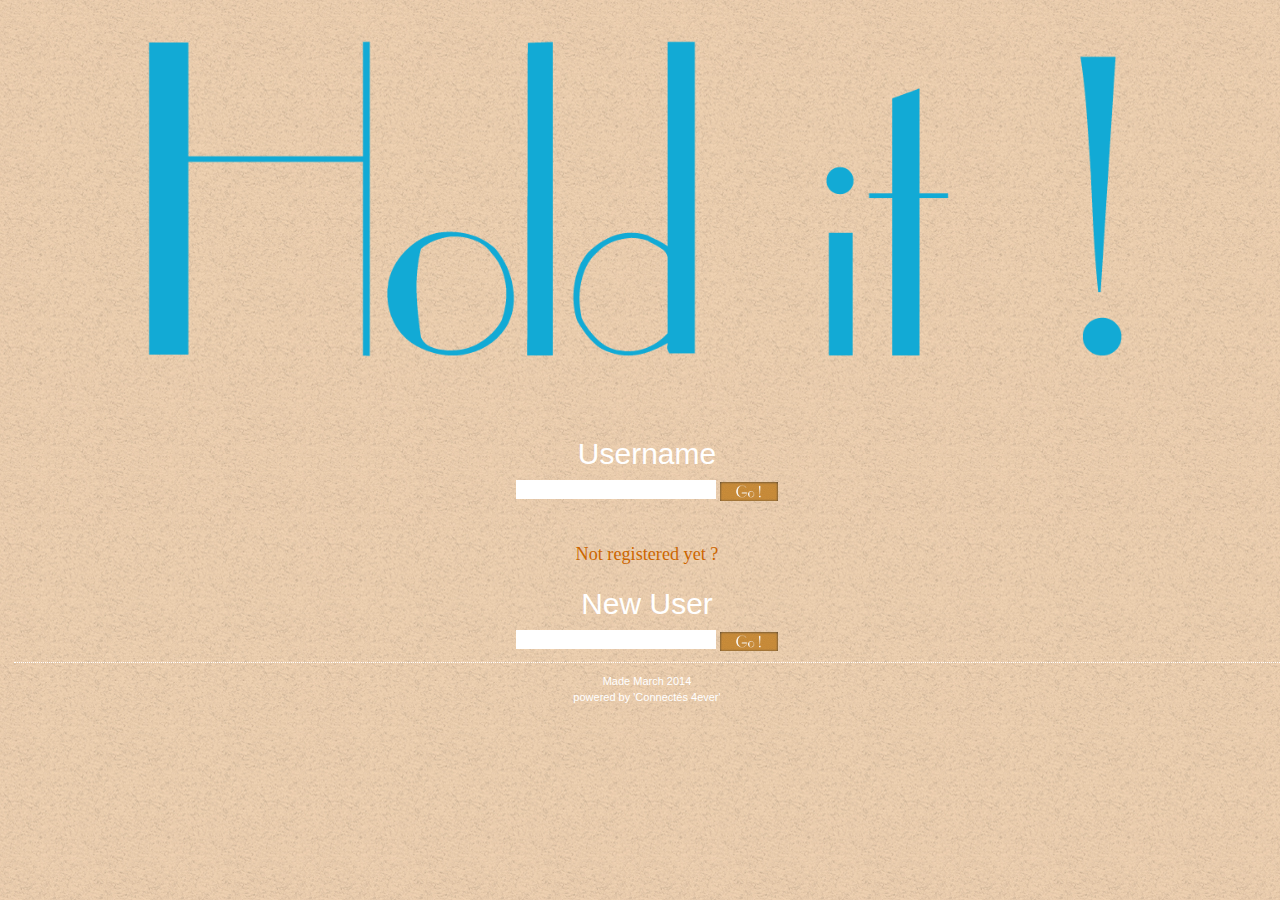
<file: index.html>
<!DOCTYPE html>
<html>
  	<head>
  		<meta http-equiv="Content-Type" content="text/html; charset=utf-8">
    	<title>Hold it !</title>
    	<link href="bootstrap.min.css" rel="stylesheet">
		<link rel="stylesheet" type="text/css" href="home.css">
	</head>

	<body>
		<div class="row">
			<div class="col-xs-12 col-md-12 text-center">
				<img src="assets/logo_holdit.png" class="logo">
			</div>
		</div>
		<!--Partie de code qui sera utilisée en non connecté-->
		<div class='disconnected' style="display:none">
		<p id="error1" style="display:none; color:red">Username non existant!</p>	
		<p id="error2" type="hidden" style="display:none; color:red">Username déja pris!</p>

			<form>
				<div class="row">
					<div class="col-xs-12 col-md-12 text-center">
						<h2 id="title">Username</h2>
					</div>
				</div>
				<div class="row">
					<div class="col-xs-12 col-md-12 text-center">
						<span><input id="username_connect" class="restricted_input" type="text"></span>
					   	<span><img id="connect" src="assets/orange_ok_white.jpg" style="height:19px"></span>
					</div>
				</div>
					<br/><br/>

				<div class="row">
					<div class="col-xs-12 col-md-12 text-center">
						<p> Not registered yet ? </p>
						<h2>New User</h2>
					</div>
				</div>
				<div class="row">
					<div class="col-xs-12 col-md-12 text-center">
						<span><input id="username_create" class="restricted_input" type="text"></span>
					   	<span><img id="create" src="assets/orange_ok_white.jpg" style="height:19px"></span>
					</div>
				</div>
			</form>

			<div class="row">
				<div class="col-xs-12 col-md-12 text-center">
					<address>Made March 2014<br>
					powered by 'Connectés 4ever'</address>
				</div>
			</div>

		</div>

		<!--Partie de code qui sera utilisée en connecté-->
		<div class='connected' style="display:none">
		<!--Beaucoup d'animations Jquery à faire la-->
			<div class="row">
				<div class="col-xs-12 col-md-12 text-center">
					<p id="title_smoke"></p> 
				</div>
			</div>
			<div class="row fix">
				<div class="col-xs-12 col-md-12 text-center">
					<div id="cigarette">
						<img id="smoke3" src="assets/clope_cramee.png">
						<img id="smoke2" src="assets/clope_allumee.png">
						<img id="smoke1" src="assets/clope_eteinte.png">
					</div>
				</div>
			</div>
			<nav class="navbar navbar-default navbar-fixed-bottom">
				<div class="col-xs-4 col-md-4 text-center">
					<img src="assets/icon_smoke_blue.png" class="icone">
				</div>
				<div class="col-xs-4 col-md-4 text-center">
					<img id="go_smoke_stats" src="assets/icon_stats_white.png" class="icone">
				</div>
				<div class="col-xs-4 col-md-4 text-center">
					<img id="go_smoke_home" src="assets/icon_logout_white.png" class="icone">
				</div>
			</nav>
		</div>

		<!--Partie de code qui sera utilisé en stats-->
		<div class='stats' style="display:none">
			<h2 id="title_stats"></h2>

			<!--<table id="stat_table">
				<tr id="title_tr">
					<th>Date</th>
					<th>Latitude</th>
					<th>Longitude</th>
				</tr>
			</table>
			-->
			<div id="content">

				<div class="row">
					<div class="col-xs-12 col-md-12 text-center">
						<div class="demo-container">
							<div id="placeholder" class="demo-placeholder"></div>
						</div>
					</div>
				</div>
				<div class="row">
					<div class="col-xs-12 col-md-12 text-center">
						<div id="legend"></div>
					</div>
				</div>				
				<div class="row">
					<div class="col-xs-12 col-md-12 text-center">
						<p>Your last smokes</p>
					</div>
				</div>
			</div>

			<nav class="navbar navbar-default navbar-fixed-bottom">
				<div class="col-xs-4 col-md-4 text-center">
					<img id="go_stats_smoke" src="assets/icon_smoke_white.png" class="icone">
				</div>
				<div class="col-xs-4 col-md-4 text-center">
					<img src="assets/icon_stats_blue.png" class="icone">
				</div>
				<div class="col-xs-4 col-md-4 text-center">
					<img id="go_stats_home" src="assets/icon_logout_white.png" class="icone">
				</div>
			</nav>
		</div>

		<script src="jquery.js"></script>
		<script src="jquery.alphanum.js"></script>
		<script language="javascript" type="text/javascript" src="jquery.flot.js"></script>
		<script language="javascript" type="text/javascript" src="jquery.flot.time.js"></script>
		<script language="javascript" type="text/javascript" src="jquery.flot.selection.js"></script>
		<script src="script.js"></script>
		<script src="date.js"></script>
		<!--<script src="graph.js"></script>-->
		<script src="transitions.js"></script>
		<script src="connections.js"></script>
		<script scr="cordova.js"></script>
	</body>
</html>
</file>
<file: home.css>
// Place all the styles related to the home controller here.
// They will automatically be included in application.css.
// You can use Sass (SCSS) here: http://sass-lang.com/

@font-face {
    font-family:'space_1';
    src: url('assets/space_1-webfont.eot');
    src: url('assets/space_1-webfont.eot?#iefix') format('embedded-opentype'),
         url('assets/space_1-webfont.woff') format('woff'),
         url('assets/space_1-webfont.ttf') format('truetype'),
         url('assets/space_1-webfont.svg#space_1regular') format('svg');
    font-weight: normal;
    font-style: normal;

}

@font-face {
    font-family: "UpperEastSide";
    src: url('assets/UpperEastSide.ttf');
}

body {

  	padding-left: 1em;
  	font-family: "HelveticaNeue-Light", "Helvetica Neue Light", "Helvetica Neue", Georgia, "Times New Roman",Times, serif;
    color: #cc6600;
    background-image:url('assets/fond_app.jpg');
    /*width: 20em;*/
  }

  .fix{
    position:fixed;
    bottom:14em;
    left:50%;
  }

  .navbar-default {
    background-color: #ff9933;
    border-color: #ff9933;
    height:3em;
    min-height:2em;
  }

  .icone {
    height:3em;
    padding-top: 0.2em;
  }

  .logo {
    width:90%;
    vertical-align:middle;
    padding-left:1em;
  }

  #title_smoke {
    padding: 1em 0em 1em 0em;
    vertical-align: middle;
  }

  #cigarette {
    //height: 10%;
    /*width: 200px;*/
    position: relative;
    left:-2.5em;
  }


  #cigarette img {
    position: absolute;
    width: 5em;
    /*left:-3px;*/
  }

  #connect { 
    //position:relative;
    //top: 3px;
    //left: -6px;
    margin-left:0em;
  }

  #create { 
    //position:relative;
    //top: 3px;
    //left: -6px;
    margin-left:0em;
  }

  #username_connect { 
    border: none;
    height: 19px;
    font-size: 16px;
    line-height:0px;
    margin-left:auto;
    margin-right:0px;
    color:#0099cc;
    padding:0em;
  }

  #username_create { 
    border: none;
    height: 19px;
    font-size: 16px;
    line-height:0px;
    margin-left:auto;
    margin-right:0em;
    color:#0099cc;
    padding:0em;
  }

  #tooltip {
    font-size:18px;
    color:#0099cc;
  }

  /*
  #content {
    width: 270px;
    margin: 3px;
    padding: 0px;
  }
  */

  .demo-container {
    box-sizing: border-box;
    /*width: 280px;*/
    height: 150px;
    padding: 3px 2px 3px 2px;
    /*border: 1px solid #ddd;
    /*background: linear-gradient(#f6f6f6 0, #fff 50px);
    background: -o-linear-gradient(#f6f6f6 0, #fff 50px);
    background: -ms-linear-gradient(#f6f6f6 0, #fff 50px);
    background: -moz-linear-gradient(#f6f6f6 0, #fff 50px);
    background: -webkit-linear-gradient(#f6f6f6 0, #fff 50px);
    box-shadow: 0 3px 10px rgba(0,0,0,0.15);
    -o-box-shadow: 0 3px 10px rgba(0,0,0,0.1);
    -ms-box-shadow: 0 3px 10px rgba(0,0,0,0.1);
    -moz-box-shadow: 0 3px 10px rgba(0,0,0,0.1);
    -webkit-box-shadow: 0 3px 10px rgba(0,0,0,0.1);*/
  }

  .demo-placeholder {
  width: 100%;
  height: 100%;
  font-size: 14px;
  line-height: 1.2em;
  background:transparent;
  }


  /*h1 {
  	font-family: "UpperEastSide", Helvetica, Geneva, Arial, SunSans-Regular,sans-serif;
    color: #0099cc;
    font-size:400%;
  }
  */
  h2 {
    font-family: "HelveticaNeueUltraLight", "HelveticaNeue-Ultra-Light", "Helvetica Neue Ultra Light",
                 "HelveticaNeue-Light", "Helvetica Neue Light", "Helvetica Neue",
                  Helvetica, Geneva, Arial, SunSans-Regular,sans-serif;
    color: white;
    text-align: center;
  }

  p {
    text-align: center;
    font-size: 130%;
    margin:0px;
  }

  a:link {
  	color:#0099cc
  }
  a:visited {
  	color:#cc6600
  }
  img {
    -webkit-user-select: none;
    -khtml-user-select: none;
    -moz-user-select: none;
    -o-user-select: none;
    user-select: none;
  }
  address {
    font-family: Helvetica;
    font-size: 11px;
    color:white;
    margin-top: 1em;
    padding-top: 1em;
    border-top: thin dotted;
    text-align: center;
  }
}
</file>
